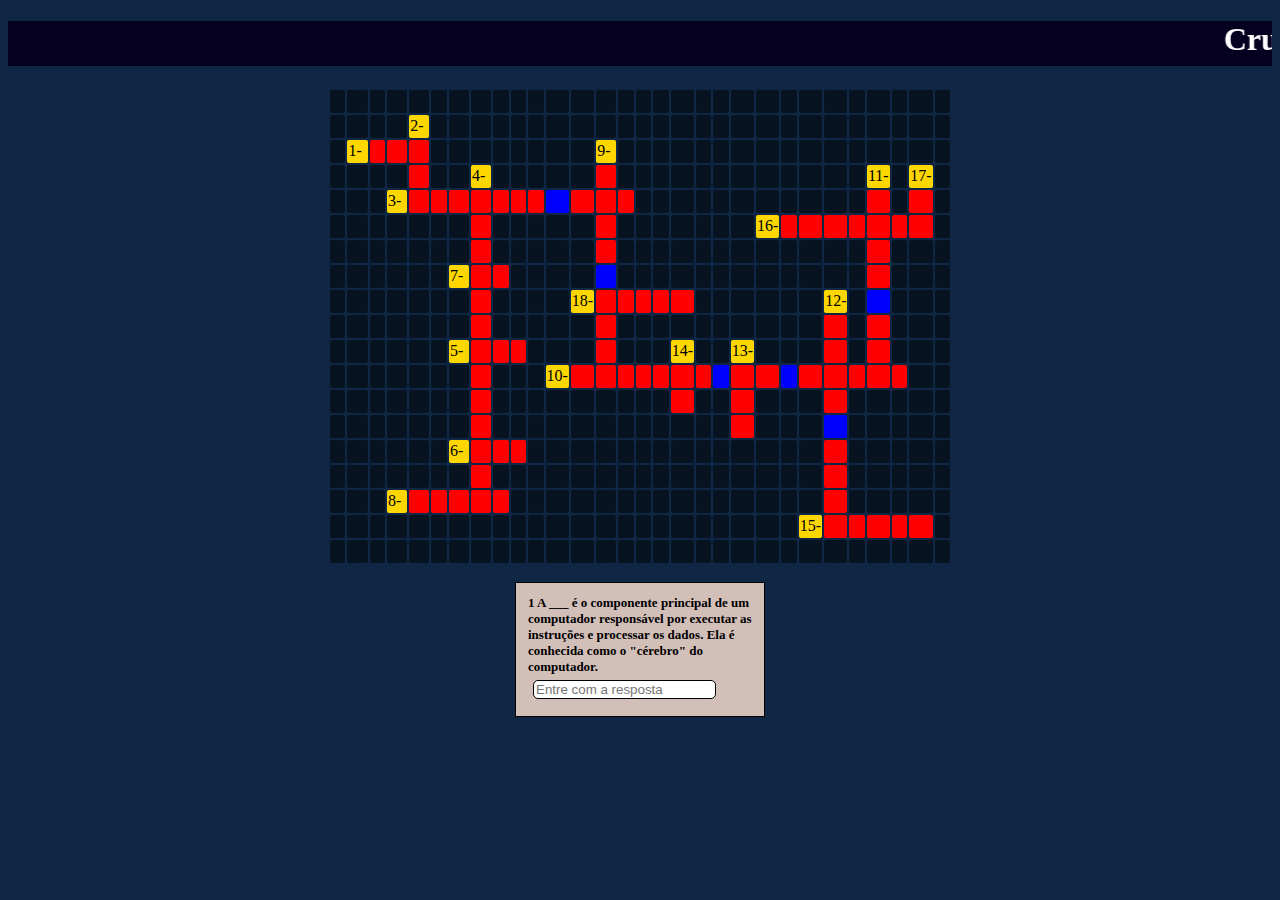
<file: index.html>
<!DOCTYPE html>
<html lang="pt_br">

<head>
    <meta charset="UTF-8">
    <meta http-equiv="X-UA-Compatible" content="IE=edge">
    <meta name="viewport" content="width=device-width, initial-scale=1.0">
    <link rel="stylesheet" href="./css/base.css">
    <script type="text/javascript" src="./js/main.js"></script>
    <title>Document</title>
</head>


<body>
    
    <div id="" class="titulo">
        <h1>
            <marquee scrollamount="6" behavior="1ms" direction="linear">Cruzando com Kevin&João</marquee>
                
    </div>
    <div class="container">
        <table id="tb_cruzadinha"></table>
    </div>
    
    <div id="divPergunta" class="pergunta">
        <h4>
            <span class="titulo">1</span>
            A ___ é o componente principal de um computador responsável por executar as instruções e processar os
            dados.
            Ela é conhecida como o "cérebro" do computador.
            <input id="input_1" oninput="inp_1()" placeholder="Entre com a resposta" type="text"> <span id="erro" ></span> <br>
        </h4>
    </div>

</body>

</html>

<script>
    gerar_cruzadinha()

    var lista_respostas = [];

    function inp_1() {
        if (input_1.value.toUpperCase() == `CPU`) {
            lista_respostas[0] = `CPU`;
        } else {
            lista_respostas[0] = ``;
        }
        console.log(`ONCHANGE_1`, input_1.value);

        if (lista_respostas[0] == 'CPU') {
            alterarCorTextoQuadradinho('linha_3', 2, 'green', 'C');
            alterarCorTextoQuadradinho('linha_3', 3, 'green', 'P');
            alterarCorTextoQuadradinho('linha_3', 4, 'green', 'U');
            divPergunta.innerHTML = `
            <h4>
                <span class="titulo">2</span>
                A ___ é um componente da CPU que realiza operações lógicas e aritméticas, como adição, subtração,
                multiplicação,
                divisão e comparações. Ela desempenha um papel crucial no processamento dos dados.
                <input id="input_2" type="text" oninput="inp_2()"> <span id="erro" ></span>

            </h4>  <br>
            `

        } else if (lista_respostas[0] != 'CPU') {
            erro.innerHTML = `&#x1F534`
           

        }
    }

    function inp_2() {
        if (input_2.value.toUpperCase() == `ULA`) {
            lista_respostas[1] = `ULA`;
        } else {
            lista_respostas[1] = ``;
        }
        console.log(`ONCHANGE_2`, input_2.value);

        if (lista_respostas[1] == 'ULA') {
            alterarCorTextoQuadradinho('linha_3', 4, 'green', 'U');
            alterarCorTextoQuadradinho('linha_4', 4, 'green', 'L');
            alterarCorTextoQuadradinho('linha_5', 4, 'green', 'A');
            divPergunta.innerHTML = `
            <h4>
                <span class="titulo">3</span>
                Os _____ são pequenas áreas de armazenamento dentro da CPU que são usadas para armazenar dados temporários
                e
                executar operações. Eles são muito rápidos em relação à memória principal. Os _____ estão
                localizados no
                interior da CPU.

                <input id="input_3" type="text" oninput="inp_3()"> <span id="erro" ></span>

                
            </h4>  <br>
            `
        } else if (lista_respostas[1] != 'ULA') {
            erro.innerHTML = `&#x1F534`
           
        }
    }

    function inp_3() {
        if (input_3.value.toUpperCase() == `ADDRESS BUS`) {
            lista_respostas[2] = `ADDRESS BUS`;
        } else {
            lista_respostas[2] = ``;
        }
        console.log(`ONCHANGE_3`, input_3.value);

        if (lista_respostas[2] == 'ADDRESS BUS') {
            alterarCorTextoQuadradinho('linha_5', 4, 'GREEN', 'A');
            alterarCorTextoQuadradinho('linha_5', 5, 'GREEN', 'D');
            alterarCorTextoQuadradinho('linha_5', 6, 'GREEN', 'D');
            alterarCorTextoQuadradinho('linha_5', 7, 'GREEN', 'R');
            alterarCorTextoQuadradinho('linha_5', 8, 'GREEN', 'E');
            alterarCorTextoQuadradinho('linha_5', 9, 'GREEN', 'S');
            alterarCorTextoQuadradinho('linha_5', 10, 'GREEN', 'S');
            alterarCorTextoQuadradinho('linha_5', 11, 'BLUE', '');
            alterarCorTextoQuadradinho('linha_5', 12, 'GREEN', 'B');
            alterarCorTextoQuadradinho('linha_5', 13, 'GREEN', 'U');
            alterarCorTextoQuadradinho('linha_5', 14, 'GREEN', 'S');
            divPergunta.innerHTML = `
            <h4>
                <span class="titulo">4</span>
                O ___ é um conjunto de fios que transporta informações sobre a localização de memória ou dispositivos de E/S. .

                <input id="input_4" type="text" oninput="inp_4()"> <span id="erro" ></span>
               
            </h4> > <br>
            `
        } else if (lista_respostas[2] != 'ADDRESS BUS') {
            erro.innerHTML = `&#x1F534`
           

        }
    }

    function inp_4() {
        if (input_4.value.toUpperCase() == `REGISTRADORES`) {
            lista_respostas[3] = `REGISTRADORES`;
        } else {
            lista_respostas[3] = ``;
        }
        console.log(`ONCHANGE_4`, input_4.value);

        if (lista_respostas[3] == 'REGISTRADORES') {
            alterarCorTextoQuadradinho('linha_5', 7, 'GREEN', 'R');
            alterarCorTextoQuadradinho('linha_6', 7, 'GREEN', 'E');
            alterarCorTextoQuadradinho('linha_7', 7, 'GREEN', 'G');
            alterarCorTextoQuadradinho('linha_8', 7, 'GREEN', 'I');
            alterarCorTextoQuadradinho('linha_9', 7, 'GREEN', 'S');
            alterarCorTextoQuadradinho('linha_10', 7, 'GREEN', 'T');
            alterarCorTextoQuadradinho('linha_11', 7, 'GREEN', 'R');
            alterarCorTextoQuadradinho('linha_12', 7, 'GREEN', 'A');
            alterarCorTextoQuadradinho('linha_13', 7, 'GREEN', 'D');
            alterarCorTextoQuadradinho('linha_14', 7, 'GREEN', 'O');
            alterarCorTextoQuadradinho('linha_15', 7, 'GREEN', 'R');
            alterarCorTextoQuadradinho('linha_16', 7, 'GREEN', 'E');
            alterarCorTextoQuadradinho('linha_17', 7, 'GREEN', 'S');
            divPergunta.innerHTML = `
            <h4>
                <span class="titulo">5</span>
                __________ é uma memória volátil usada para armazenar dados temporariamente enquanto o computador está em funcionamento.  

                <input id="input_5" type="text" oninput="inp_5()"> <span id="erro" ></span>
                
            </h4> <br>

            `
        } else if (lista_respostas[3] != 'REGISTRADORES') {
            erro.innerHTML = `&#x1F534`
           

        }
    }

    function inp_5() {
        if (input_5.value.toUpperCase() == `RAM`) {
            lista_respostas[4] = `RAM`;
        } else {
            lista_respostas[4] = ``;
        }
        console.log(`ONCHANGE_5`, input_5.value);

        if (lista_respostas[4] == 'RAM') {
            alterarCorTextoQuadradinho('linha_11', 7, 'GREEN', 'R');
            alterarCorTextoQuadradinho('linha_11', 8, 'GREEN', 'A');
            alterarCorTextoQuadradinho('linha_11', 9, 'GREEN', 'M');
            divPergunta.innerHTML = `
            <h4>
                <span class="titulo">6</span>
                _______ é uma memória não volátil que contém instruções e dados que não podem ser alterados. 
                <input id="input_6" type="text" oninput="inp_6()"> <span id="erro" ></span>
            </h4> <br>
            `
        } else if (lista_respostas[4] != 'RAM') {
            erro.innerHTML = `&#x1F534`
           
        }
    }

    function inp_6() {
        if (input_6.value.toUpperCase() == `ROM`) {
            lista_respostas[5] = `ROM`;
        } else {
            lista_respostas[5] = ``;
        }
        console.log(`ONCHANGE_5`, input_6.value);

        if (lista_respostas[5] == 'ROM') {
            alterarCorTextoQuadradinho('linha_15', 7, 'GREEN', 'R');
            alterarCorTextoQuadradinho('linha_15', 8, 'GREEN', 'O');
            alterarCorTextoQuadradinho('linha_15', 9, 'GREEN', 'M');
            divPergunta.innerHTML = ` 
            <h4>
            <span class="titulo">7</span>
            Qual é o nome de uma linha popular de processadores da Intel lançada em 2008, que inclui modelos como o ____-9700K e o ____-10700K?
                <input id="input_7" type="text" oninput="inp_7()"> <span id="erro" ></span>
            </h4><br> 
            `
        } else if (lista_respostas[5] != 'ROM') {
            erro.innerHTML = `&#x1F534`
           
        }
    }

    function inp_7() {
        if (input_7.value.toUpperCase() == `I7`) {
            lista_respostas[6] = `I7`;
        } else {
            lista_respostas[6] = ``;
        }
        console.log(`ONCHANGE_6`, input_7.value);

        if (lista_respostas[6] == 'I7') {

            alterarCorTextoQuadradinho('linha_8', 7, 'GREEN', 'I');
            alterarCorTextoQuadradinho('linha_8', 8, 'GREEN', '7');

            divPergunta.innerHTML = ` 
            <h4>
            <span class="titulo">8</span>
                ________ é uma memória não volátil usada em dispositivos de armazenamento como pen drives, cartões de memória e unidades de estado sólido. 
            <input id="input_8" type="text" oninput="inp_8()"> <span id="erro" ></span>
            </h4>
            `;



        } else if (lista_respostas[6] != 'I7') {
            erro.innerHTML = `&#x1F534`
            
        }
    }

    function inp_8() {
        if (input_8.value.toUpperCase() == `FLASH`) {
            lista_respostas[7] = `FLASH`;
        } else {
            lista_respostas[7] = ``;
        }
        console.log(`ONCHANGE_7`, input_8.value);

        if (lista_respostas[7] == 'FLASH') {
            alterarCorTextoQuadradinho('linha_17', 4, 'GREEN', 'F');
            alterarCorTextoQuadradinho('linha_17', 5, 'GREEN', 'L');
            alterarCorTextoQuadradinho('linha_17', 6, 'GREEN', 'A');
            alterarCorTextoQuadradinho('linha_17', 7, 'GREEN', 'S');
            alterarCorTextoQuadradinho('linha_17', 8, 'GREEN', 'H');

            divPergunta.innerHTML = `
            <h4>
            <span class="titulo">9</span>
            Um ________ possui dois núcleos de processamento independentes em um único chip, permitindo que execute duas tarefas simultaneamente.
            <input id="input_9" type="text" oninput="inp_9()"> <span id="erro" ></span>
            </h4>
            `;
        } else if (lista_respostas[7] != 'FLASH') {
            erro.innerHTML = `&#x1F534`
           
        }
    }

    function inp_9() {
        if (input_9.value.toUpperCase() == `DUAL CORE`) {
            lista_respostas[8] = `DUAL CORE`;
        } else {
            lista_respostas[8] = ``;
        }
        console.log(`ONCHANGE_8`, input_9.value);

        if (lista_respostas[8] == 'DUAL CORE') {
            alterarCorTextoQuadradinho('linha_4', 13, 'GREEN', 'D');
            alterarCorTextoQuadradinho('linha_5', 13, 'GREEN', 'U');
            alterarCorTextoQuadradinho('linha_6', 13, 'GREEN', 'A');
            alterarCorTextoQuadradinho('linha_7', 13, 'GREEN', 'L');
            alterarCorTextoQuadradinho('linha_9', 13, 'GREEN', 'C');
            alterarCorTextoQuadradinho('linha_10', 13, 'GREEN', 'O');
            alterarCorTextoQuadradinho('linha_11', 13, 'GREEN', 'R');
            alterarCorTextoQuadradinho('linha_12', 13, 'GREEN', 'E');


            divPergunta.innerHTML = `
            <h4>
            <span class="titulo">10</span>
            ______ refere-se a dispositivos de armazenamento de grande capacidade, como discos rígidos, SSDs e fitas magnéticas. 
            <input id="input_10" type="text" oninput="inp_10()"> <span id="erro" ></span>
            </h4>
            `;
        } else if (lista_respostas[8] != 'DUAL CORE') {
            erro.innerHTML = `&#x1F534`
            
        }
    }

    function inp_10() {
        if (input_10.value.toUpperCase() == `MEMÓRIA DE MASSA`) {
            lista_respostas[9] = `MEMÓRIA DE MASSA`;
        } else {
            lista_respostas[9] = ``;
        }
        console.log(`ONCHANGE_9`, input_10.value);

        if (lista_respostas[9] == 'MEMÓRIA DE MASSA') {
            alterarCorTextoQuadradinho('linha_12', 12, 'GREEN', 'M'); // M
            alterarCorTextoQuadradinho('linha_12', 13, 'GREEN', 'E'); // E
            alterarCorTextoQuadradinho('linha_12', 14, 'GREEN', 'M'); // M
            alterarCorTextoQuadradinho('linha_12', 15, 'GREEN', 'Ó'); // Ó
            alterarCorTextoQuadradinho('linha_12', 16, 'GREEN', 'R'); // R
            alterarCorTextoQuadradinho('linha_12', 17, 'GREEN', 'I'); // I
            alterarCorTextoQuadradinho('linha_12', 18, 'GREEN', 'A'); // A
            alterarCorTextoQuadradinho('linha_12', 20, 'GREEN', 'D'); // D
            alterarCorTextoQuadradinho('linha_12', 21, 'GREEN', 'E'); // E
            alterarCorTextoQuadradinho('linha_12', 23, 'GREEN', 'M'); // M
            alterarCorTextoQuadradinho('linha_12', 24, 'GREEN', 'A'); // A
            alterarCorTextoQuadradinho('linha_12', 25, 'GREEN', 'S'); // S
            alterarCorTextoQuadradinho('linha_12', 26, 'GREEN', 'S'); // S
            alterarCorTextoQuadradinho('linha_12', 27, 'GREEN', 'A'); // A

            divPergunta.innerHTML = `
            <h4>
            <span class="titulo">11</span>
           _______ é um conjunto de fios que transporta os próprios dados entre a CPU e a memória ou dispositivos de E/S.
            <input id="input_11" type="text" oninput="inp_11()"> <span id="erro" ></span>
            </h4>
            `;

        } else if (lista_respostas[9] != 'MEMÓRIA DE MASSA') {
            erro.innerHTML = `&#x1F534`
           
        }
    }

    function inp_11() {
        if (input_11.value.toUpperCase() == `DATA BUS`) {
            lista_respostas[10] = `DATA BUS`;
        } else {
            lista_respostas[10] = ``;
        }
        console.log(`ONCHANGE_10`, input_11.value);

        if (lista_respostas[10] == 'DATA BUS') {
            alterarCorTextoQuadradinho('linha_5', 26, 'GREEN', 'D'); //D
            alterarCorTextoQuadradinho('linha_6', 26, 'GREEN', 'A'); //A
            alterarCorTextoQuadradinho('linha_7', 26, 'GREEN', 'T'); //T
            alterarCorTextoQuadradinho('linha_8', 26, 'GREEN', 'A'); //A
            alterarCorTextoQuadradinho('linha_9', 26, 'BLUE', ''); //
            alterarCorTextoQuadradinho('linha_10', 26, 'GREEN', 'B'); //B
            alterarCorTextoQuadradinho('linha_11', 26, 'GREEN', 'U'); //U
            alterarCorTextoQuadradinho('linha_12', 26, 'GREEN', 'S'); //S
            divPergunta.innerHTML = `
            <h4>
            <span class="titulo">12</span>
            Um processador ______ possui quatro núcleos de processamento, permitindo maior capacidade de multitarefa e processamento paralelo. Um exemplo é o Intel Core i7-7700K. 
            <input id="input_12" type="text" oninput="inp_12()"> <span id="erro" ></span>
            </h4>
            `
        } else if (lista_respostas[10] != 'DATA BUS') {
            erro.innerHTML = `&#x1F534`
          
        }
    }

    function inp_12() {
        if (input_12.value.toUpperCase() == `QUAD CORE`) {
            lista_respostas[11] = `QUAD CORE`;
        } else {
            lista_respostas[11] = ``;
        }
        console.log(`ONCHANGE_12`, input_12.value);

        if (lista_respostas[11] == 'QUAD CORE') {
            alterarCorTextoQuadradinho('linha_10', 24, 'GREEN', 'Q'); //Q
            alterarCorTextoQuadradinho('linha_11', 24, 'GREEN', 'U'); //U
            alterarCorTextoQuadradinho('linha_12', 24, 'GREEN', 'A'); //A
            alterarCorTextoQuadradinho('linha_13', 24, 'GREEN', 'D'); //D
            alterarCorTextoQuadradinho('linha_15', 24, 'GREEN', 'C'); //C
            alterarCorTextoQuadradinho('linha_16', 24, 'GREEN', 'O'); //O
            alterarCorTextoQuadradinho('linha_17', 24, 'GREEN', 'R'); //R
            alterarCorTextoQuadradinho('linha_18', 24, 'GREEN', 'E'); //E

            divPergunta.innerHTML = `
            <h4>
            <span class="titulo">13</span>
            _______ é um recurso de hardware que permite que dispositivos periféricos acessem diretamente a memória do sistema, sem a intervenção da CPU. Isso ajuda a melhorar a eficiência do sistema, reduzindo a sobrecarga da CPU durante transferências de dados de alta velocidade. 
            <input id="input_13" type="text" oninput="inp_13()"> <span id="erro" ></span>
            </h4>
            `;

        } else if (lista_respostas[11] != 'QUAD CORE') {
            erro.innerHTML = `&#x1F534`
           
        }
    }

    function inp_13() {
        if (input_13.value.toUpperCase() == `DMA`) {
            lista_respostas[12] = `DMA`;
        } else {
            lista_respostas[12] = ``;
        }
        console.log(`ONCHANGE_12`, input_13.value);

        if (lista_respostas[12] == 'DMA') {
            alterarCorTextoQuadradinho('linha_12', 20, 'GREEN', 'D'); //D
            alterarCorTextoQuadradinho('linha_13', 20, 'GREEN', 'M'); //M
            alterarCorTextoQuadradinho('linha_14', 20, 'GREEN', 'A'); //A

            divPergunta.innerHTML = `
            <h4>
            <span class="titulo">14</span>
            Qual é o nome de uma linha popular de processadores da Intel lançada em 2009, que inclui modelos como o ____-9600K e o ____-10600K?
            <input id="input_14" type="text" oninput="inp_14()"> <span id="erro" ></span>
            `;

        } else if (lista_respostas[12] != 'DMA') {
            erro.innerHTML = `&#x1F534`
           
        }
    }

    function inp_14() {
        if (input_14.value.toUpperCase() == `I5`) {
            lista_respostas[13] = `I5`;
        } else {
            lista_respostas[13] = ``;
        }
        console.log(`ONCHANGE_13`, input_14.value);

        if (lista_respostas[13] == 'I5') {
            alterarCorTextoQuadradinho('linha_12', 17, 'GREEN', 'I'); //I
            alterarCorTextoQuadradinho('linha_13', 17, 'GREEN', '5'); //5

            divPergunta.innerHTML = `
            <h4>
            <span class="titulo">15</span>
            _________ é uma memória que pode ser programada e apagada eletronicamente. 
            <input id="input_15" type="text" oninput="inp_15()"> <span id="erro" ></span>
            </h4>
            `;

        } else if (lista_respostas[13] != 'I5') {
            erro.innerHTML = `&#x1F534`
            
        }
    }

    function inp_15() {
        if (input_15.value.toUpperCase() == `EPROM`) {
            lista_respostas[14] = `EPROM`;
        } else {
            lista_respostas[14] = ``;
        }
        console.log(`ONCHANGE_15`, input_15.value);

        if (lista_respostas[14] == 'EPROM') {
            alterarCorTextoQuadradinho('linha_18', 24, 'GREEN', 'E'); //E
            alterarCorTextoQuadradinho('linha_18', 25, 'GREEN', 'P'); //P
            alterarCorTextoQuadradinho('linha_18', 26, 'GREEN', 'R'); //R
            alterarCorTextoQuadradinho('linha_18', 27, 'GREEN', 'O'); //O
            alterarCorTextoQuadradinho('linha_18', 28, 'GREEN', 'M'); //M

            divPergunta.innerHTML = `
            <h4>
            <span class="titulo">16</span>
            _______ são unidades de execução dentro de um processo. Elas representam caminhos independentes de execução que podem ser gerenciados pelo sistema operacional.
            <input id="input_16" type="text" oninput="inp_16()"> <span id="erro" ></span>
            </h4>
            `;

        } else if (lista_respostas[14] != 'EPROM') {
           
        }
    }

    function inp_16() {
        if (input_16.value.toUpperCase() == `THREADS`) {
            lista_respostas[15] = `THREADS`;
        } else {
            lista_respostas[15] = ``;
        }
        console.log(`ONCHANGE_16`, input_16.value);

        if (lista_respostas[15] == 'THREADS') {
            alterarCorTextoQuadradinho('linha_6', 22, 'GREEN', 'T'); //T
            alterarCorTextoQuadradinho('linha_6', 23, 'GREEN', 'H'); //H
            alterarCorTextoQuadradinho('linha_6', 24, 'GREEN', 'R'); //R
            alterarCorTextoQuadradinho('linha_6', 25, 'GREEN', 'E'); //E
            alterarCorTextoQuadradinho('linha_6', 26, 'GREEN', 'A'); //A
            alterarCorTextoQuadradinho('linha_6', 27, 'GREEN', 'D'); //D
            alterarCorTextoQuadradinho('linha_6', 28, 'GREEN', 'S'); //S

            divPergunta.innerHTML = `
            <h4>
            <span class="titulo">17</span>
            ____ é um sinal utilizado para selecionar um dispositivo específico em um barramento de dados ou endereço. Ele é usado para indicar qual dispositivo receberá ou enviará dados quando vários dispositivos estiverem conectados ao mesmo barramento. 
            <input id="input_17" type="text" oninput="inp_17()"> <span id="erro" ></span>
            </h4>
            `;

        } else if (lista_respostas[15] != 'THREADS') {
            erro.innerHTML = `&#x1F534`
          
        }
    }


    function inp_18() {
        if (input_18.value.toUpperCase() == `CACHE`) {
            lista_respostas[17] = `CACHE`;
        } else {
            lista_respostas[17] = ``;
        }
        console.log(`ONCHANGE_17`, input_18.value);

        if (lista_respostas[17] == 'CACHE') {
            alterarCorTextoQuadradinho('linha_9', 13, 'GREEN', 'C'); //C
            alterarCorTextoQuadradinho('linha_9', 14, 'GREEN', 'A'); //A
            alterarCorTextoQuadradinho('linha_9', 15, 'GREEN', 'C'); //C
            alterarCorTextoQuadradinho('linha_9', 16, 'GREEN', 'H'); //H
            alterarCorTextoQuadradinho('linha_9', 17, 'GREEN', 'E'); //E

            window.location.href = `https://pt.wikipedia.org/wiki/Bovinos#:~:text=Os%20bovinos%20(latim%20cient%C3%ADfico%3A%20Bovinae,esp%C3%A9cies%20agrupadas%20em%20nove%20g%C3%AAneros.`

        } else if (lista_respostas[17] != 'CACHE') {
            erro.innerHTML = `&#x1F534`
           
        }
    }

    function inp_17() {
        if (input_17.value.toUpperCase() == `CS`) {
            lista_respostas[16] = `CS`;
        } else {
            lista_respostas[16] = ``;
        }
        console.log(`ONCHANGE_16`, input_17.value);

        if (lista_respostas[16] == 'CS') {
            alterarCorTextoQuadradinho('linha_5', 28, 'GREEN', 'C'); //C
            alterarCorTextoQuadradinho('linha_6', 28, 'GREEN', 'S'); //S

            divPergunta.innerHTML = `
            <h4>
            <span class="titulo">18</span>
            ______ é um sinal utilizado para selecionar um dispositivo específico em um barramento de dados ou endereço. Ele é usado para indicar qual dispositivo receberá ou enviará dados quando vários dispositivos estiverem conectados ao mesmo barramento. 
            <input id="input_18" type="text" oninput="inp_18()"> <span id="erro" ></span>
            </h4>
            `;

        } else if (lista_respostas[15] != 'CS') {
            erro.innerHTML = `&#x1F534`
           
        }
    }


    // Função para alterar a cor de fundo e o texto de um quadradinho em uma linha específica
    function alterarCorTextoQuadradinho(idLinha, indiceColuna, cor, texto) {
        var linha = document.getElementById(idLinha);
        if (linha) {
            var quadradinho = linha.getElementsByTagName('td')[indiceColuna];
            if (quadradinho) {
                quadradinho.style.backgroundColor = cor;
                quadradinho.innerText = texto;
            }
        }
    }

    // CPU
    alterarCorTextoQuadradinho('linha_3', 1, 'GOLD', '1-');
    alterarCorTextoQuadradinho('linha_3', 2, 'red', '');
    alterarCorTextoQuadradinho('linha_3', 2, 'red', '');
    alterarCorTextoQuadradinho('linha_3', 3, 'red', '');
    alterarCorTextoQuadradinho('linha_3', 4, 'red', '');

    // ULA
    alterarCorTextoQuadradinho('linha_2', 4, 'GOLD', '2-');
    // alterarCorTextoQuadradinho('linha_3', 2, 'red', '');
    alterarCorTextoQuadradinho('linha_4', 4, 'red', '');
    alterarCorTextoQuadradinho('linha_5', 4, 'red', '');

    // ADDRESS BUS
    alterarCorTextoQuadradinho('linha_5', 3, 'GOLD', '3-');
    // alterarCorTextoQuadradinho('linha_5', 4, 'red', '');A
    alterarCorTextoQuadradinho('linha_5', 5, 'red', '');
    alterarCorTextoQuadradinho('linha_5', 6, 'red', '');
    alterarCorTextoQuadradinho('linha_5', 7, 'red', '');
    alterarCorTextoQuadradinho('linha_5', 8, 'red', '');
    alterarCorTextoQuadradinho('linha_5', 9, 'red', '');
    alterarCorTextoQuadradinho('linha_5', 10, 'red', '');
    alterarCorTextoQuadradinho('linha_5', 11, 'BLUE', '');
    alterarCorTextoQuadradinho('linha_5', 12, 'RED', '');
    alterarCorTextoQuadradinho('linha_5', 13, 'RED', '');
    alterarCorTextoQuadradinho('linha_5', 14, 'RED', '');

    // REGISTRADORES 
    alterarCorTextoQuadradinho('linha_4', 7, 'GOLD', '4-');
    // alterarCorTextoQuadradinho('linha_5', 7, 'red', '');R
    alterarCorTextoQuadradinho('linha_6', 7, 'red', '');
    alterarCorTextoQuadradinho('linha_7', 7, 'red', '');
    alterarCorTextoQuadradinho('linha_8', 7, 'red', '');
    alterarCorTextoQuadradinho('linha_9', 7, 'red', '');
    alterarCorTextoQuadradinho('linha_10', 7, 'red', '');
    alterarCorTextoQuadradinho('linha_11', 7, 'red', '');
    alterarCorTextoQuadradinho('linha_12', 7, 'red', '');
    alterarCorTextoQuadradinho('linha_13', 7, 'red', '');
    alterarCorTextoQuadradinho('linha_14', 7, 'red', '');
    alterarCorTextoQuadradinho('linha_15', 7, 'red', '');
    alterarCorTextoQuadradinho('linha_16', 7, 'red', '');
    alterarCorTextoQuadradinho('linha_17', 7, 'red', '');

    // RAM
    alterarCorTextoQuadradinho('linha_11', 6, 'GOLD', '5-');
    // alterarCorTextoQuadradinho('linha_11', 7, 'red', '');
    alterarCorTextoQuadradinho('linha_11', 8, 'red', '');
    alterarCorTextoQuadradinho('linha_11', 9, 'red', '');

    // ROM 
    alterarCorTextoQuadradinho('linha_15', 6, 'GOLD', '6-');
    // alterarCorTextoQuadradinho('linha_15', 7, 'red', '');
    alterarCorTextoQuadradinho('linha_15', 8, 'red', '');
    alterarCorTextoQuadradinho('linha_15', 9, 'red', '');

    // I7
    alterarCorTextoQuadradinho('linha_8', 6, 'gold', '7-');
    // alterarCorTextoQuadradinho('linha_8', 7, 'red', '');I
    alterarCorTextoQuadradinho('linha_8', 8, 'red', '');

    // FLASH
    alterarCorTextoQuadradinho('linha_17', 3, 'GOLD', '8-');
    alterarCorTextoQuadradinho('linha_17', 4, 'RED', '');
    alterarCorTextoQuadradinho('linha_17', 5, 'RED', '');
    alterarCorTextoQuadradinho('linha_17', 6, 'RED', '');
    alterarCorTextoQuadradinho('linha_17', 7, 'RED', '');
    alterarCorTextoQuadradinho('linha_17', 8, 'RED', '');

    // DUAL CORE
    alterarCorTextoQuadradinho('linha_3', 13, 'GOLD', '9-');
    alterarCorTextoQuadradinho('linha_4', 13, 'RED', '');
    //alterarCorTextoQuadradinho('linha_5', 13, 'RED', '');U
    alterarCorTextoQuadradinho('linha_6', 13, 'RED', '');
    alterarCorTextoQuadradinho('linha_7', 13, 'RED', '');
    alterarCorTextoQuadradinho('linha_8', 13, 'BLUE', '');
    alterarCorTextoQuadradinho('linha_9', 13, 'RED', '');
    alterarCorTextoQuadradinho('linha_10', 13, 'RED', '');
    alterarCorTextoQuadradinho('linha_11', 13, 'RED', '');
    alterarCorTextoQuadradinho('linha_12', 13, 'RED', '');

    // MEMÓRIA DE MASA
    alterarCorTextoQuadradinho('linha_12', 11, 'GOLD', '10-');
    alterarCorTextoQuadradinho('linha_12', 12, 'RED', ''); // M
    alterarCorTextoQuadradinho('linha_12', 13, 'RED', ''); // E
    alterarCorTextoQuadradinho('linha_12', 14, 'RED', ''); // M
    alterarCorTextoQuadradinho('linha_12', 15, 'RED', ''); // Ó
    alterarCorTextoQuadradinho('linha_12', 16, 'RED', ''); // R
    alterarCorTextoQuadradinho('linha_12', 17, 'RED', ''); // I
    alterarCorTextoQuadradinho('linha_12', 18, 'RED', ''); // A
    alterarCorTextoQuadradinho('linha_12', 19, 'BLUE', ''); // 
    alterarCorTextoQuadradinho('linha_12', 20, 'RED', ''); // D
    alterarCorTextoQuadradinho('linha_12', 21, 'RED', ''); // E
    alterarCorTextoQuadradinho('linha_12', 22, 'BLUE', ''); // 
    alterarCorTextoQuadradinho('linha_12', 23, 'RED', ''); // M
    alterarCorTextoQuadradinho('linha_12', 24, 'RED', ''); // A
    alterarCorTextoQuadradinho('linha_12', 25, 'RED', ''); // S
    alterarCorTextoQuadradinho('linha_12', 26, 'RED', ''); // S
    alterarCorTextoQuadradinho('linha_12', 27, 'RED', ''); // A

    // DATA BUS
    alterarCorTextoQuadradinho('linha_4', 26, 'GOLD', '11-');
    alterarCorTextoQuadradinho('linha_5', 26, 'RED', ''); //D
    alterarCorTextoQuadradinho('linha_6', 26, 'RED', ''); //A
    alterarCorTextoQuadradinho('linha_7', 26, 'RED', ''); //T
    alterarCorTextoQuadradinho('linha_8', 26, 'RED', ''); //A
    alterarCorTextoQuadradinho('linha_9', 26, 'BLUE', ''); //
    alterarCorTextoQuadradinho('linha_10', 26, 'RED', ''); //B
    alterarCorTextoQuadradinho('linha_11', 26, 'RED', ''); //U
    alterarCorTextoQuadradinho('linha_12', 26, 'RED', ''); //S

    // QUAD CORE
    alterarCorTextoQuadradinho('linha_9', 24, 'GOLD', '12-'); //
    alterarCorTextoQuadradinho('linha_10', 24, 'RED', ''); //Q
    alterarCorTextoQuadradinho('linha_11', 24, 'RED', ''); //U
    alterarCorTextoQuadradinho('linha_12', 24, 'RED', ''); //A
    alterarCorTextoQuadradinho('linha_13', 24, 'RED', ''); //D
    alterarCorTextoQuadradinho('linha_14', 24, 'BLUE', ''); //
    alterarCorTextoQuadradinho('linha_15', 24, 'RED', ''); //C
    alterarCorTextoQuadradinho('linha_16', 24, 'RED', ''); //O
    alterarCorTextoQuadradinho('linha_17', 24, 'RED', ''); //R
    alterarCorTextoQuadradinho('linha_18', 24, 'RED', ''); //E

    // DMA 
    alterarCorTextoQuadradinho('linha_11', 20, 'GOLD', '13-'); //
    alterarCorTextoQuadradinho('linha_12', 20, 'RED', ''); //D
    alterarCorTextoQuadradinho('linha_13', 20, 'RED', ''); //M
    alterarCorTextoQuadradinho('linha_14', 20, 'RED', ''); //A

    // I5
    alterarCorTextoQuadradinho('linha_11', 17, 'GOLD', '14-'); //
    alterarCorTextoQuadradinho('linha_12', 17, 'RED', ''); //I
    alterarCorTextoQuadradinho('linha_13', 17, 'RED', ''); //5

    // EPROM
    alterarCorTextoQuadradinho('linha_18', 23, 'GOLD', '15-'); //
    alterarCorTextoQuadradinho('linha_18', 24, 'RED', ''); //E
    alterarCorTextoQuadradinho('linha_18', 25, 'RED', ''); //P
    alterarCorTextoQuadradinho('linha_18', 26, 'RED', ''); //R
    alterarCorTextoQuadradinho('linha_18', 27, 'RED', ''); //O
    alterarCorTextoQuadradinho('linha_18', 28, 'RED', ''); //M

    // THREADS
    alterarCorTextoQuadradinho('linha_6', 21, 'GOLD', '16-'); //
    alterarCorTextoQuadradinho('linha_6', 22, 'RED', ''); //T
    alterarCorTextoQuadradinho('linha_6', 23, 'RED', ''); //H
    alterarCorTextoQuadradinho('linha_6', 24, 'RED', ''); //R
    alterarCorTextoQuadradinho('linha_6', 25, 'RED', ''); //E
    alterarCorTextoQuadradinho('linha_6', 26, 'RED', ''); //A
    alterarCorTextoQuadradinho('linha_6', 27, 'RED', ''); //D
    alterarCorTextoQuadradinho('linha_6', 28, 'RED', ''); //S

    // CS
    alterarCorTextoQuadradinho('linha_4', 28, 'GOLD', '17-'); //
    alterarCorTextoQuadradinho('linha_5', 28, 'RED', ''); //C
    alterarCorTextoQuadradinho('linha_6', 28, 'RED', ''); //S4

    // CACHE
    alterarCorTextoQuadradinho('linha_9', 12, 'GOLD', '18-'); //
    alterarCorTextoQuadradinho('linha_9', 13, 'RED', ''); //C
    alterarCorTextoQuadradinho('linha_9', 14, 'RED', ''); //A
    alterarCorTextoQuadradinho('linha_9', 15, 'RED', ''); //C
    alterarCorTextoQuadradinho('linha_9', 16, 'RED', ''); //H
    alterarCorTextoQuadradinho('linha_9', 17, 'RED', ''); //E

    function gerar_cruzadinha() {
        for (i = 1; i < 20; i++) {

            tb_cruzadinha.innerHTML += `
                <tr id="linha_${i}">
                    <td id="coluna_1" class="fundo_preto"></td>
                    <td id="coluna_2" class="fundo_preto"></td>
                    <td id="coluna_3" class="fundo_preto"></td>
                    <td id="coluna_4" class="fundo_preto"></td>
                    <td id="coluna_5" class="fundo_preto"></td>
                    <td id="coluna_6" class="fundo_preto"></td>
                    <td id="coluna_7" class="fundo_preto"></td>
                    <td id="coluna_8" class="fundo_preto"></td>
                    <td id="coluna_9" class="fundo_preto"></td>
                    <td id="coluna_10" class="fundo_preto"></td>
                    <td id="coluna_11" class="fundo_preto"></td>
                    <td id="coluna_12" class="fundo_preto"></td>
                    <td id="coluna_13" class="fundo_preto"></td>
                    <td id="coluna_14" class="fundo_preto"></td>
                    <td id="coluna_15" class="fundo_preto"></td>
                    <td id="coluna_16" class="fundo_preto"></td>
                    <td id="coluna_17" class="fundo_preto"></td>
                    <td id="coluna_18" class="fundo_preto"></td>
                    <td id="coluna_19" class="fundo_preto"></td>
                    <td id="coluna_20" class="fundo_preto"></td>
                    <td id="coluna_21" class="fundo_preto"></td>
                    <td id="coluna_22" class="fundo_preto"></td>
                    <td id="coluna_23" class="fundo_preto"></td>
                    <td id="coluna_24" class="fundo_preto"></td>
                    <td id="coluna_25" class="fundo_preto"></td>
                    <td id="coluna_26" class="fundo_preto"></td>
                    <td id="coluna_27" class="fundo_preto"></td>
                    <td id="coluna_28" class="fundo_preto"></td>
                    <td id="coluna_29" class="fundo_preto"></td>
                    <td id="coluna_30" class="fundo_preto"></td>
                </tr>
            `;
        }

    }
</script>
</file>
<file: css/base.css>
*{}

body{
    background-color: #0f2744;
}

#tb_sla{
   
   margin-left: 30vw;
    
}

.questionario{
    display: flex;
    justify-content: space-between;
}

.lista{
    margin: 20px;
    padding: 12px;
}


.container {
    margin: auto;
    justify-items: center;
    align-items: center;
    margin: auto;
    margin: 0% 25vw ;
    
}

.caixa input {
    width: 11px;
    border: 0ch;
}

button {
    background-color: green;
    color: white;
}

h1 {
    color: white;
    background-color: rgb(6, 0, 32);
}

.fundo_preto {
    background-color: rgba(0, 0, 0, 0.514);
    border-radius: 2px;
    width: 21px;
    height: 21px;
    transition: 1s;
}

.fundo_vermelho {
    background-color: rgba(255, 0, 0, 0.514);
    border-radius: 2px;
    width: 21px;
    height: 21px;
    transition: 1s;
}

.traco {
    background-color: rgba(56, 56, 56, 0.349);
}

.texto {
    width: 11px;
    text-align: center;
    color: rgb(163, 0, 0);
    background-color: rgba(51, 0, 61, 0.103);
}

.box {
    background-color: rgb(216, 216, 216);
    overflow-y: scroll;
    height: 220px;
    width: 40%;
    margin-left: 30%;
    margin-top: 1%;
}

.card {
    height: 200px; width: 200px;
    perspective: 1000px;
}

.front, .back{
    backface-visibility: hidden;
    transform-style: preserve-3d;
    transition: all 1s ease;
}

.front {
    transform: rotateY(0deg);
}

.back {
    transform: rotateY(180deg);
}

.card .front{
    transform: rotateY(-180deg);
    
}

.card .back{
    transform: rotateY(0deg);
}

.teste {
    width: 50px;
    animation: go-back 1s infinite alternate;
    flex-direction: row;
}

@keyframes go-back {
  from {
    transform: translateX(100px);
  }
  to {
    transform: translateX(0);
  }
}

h4{
    font-size: small;
    background-color: #d2bfb8;
    border: solid black 1px;
    padding: 12px;
    
}

input{
    border-radius: 5px;
    border: solid black 1px;
    margin: 5px;

}

.titulo_principal{
    width: 48.8vw;
    height: 45px;
    margin: 0 25vw;
    text-align: center;
    background-color: rgb(186, 186, 186);
}

.titulo_principal h1{
    margin: auto;
    margin-top: 10px;
}

.pergunta{
    width: 250px;
    height: 100px;
    margin: auto;  
}
</file>
